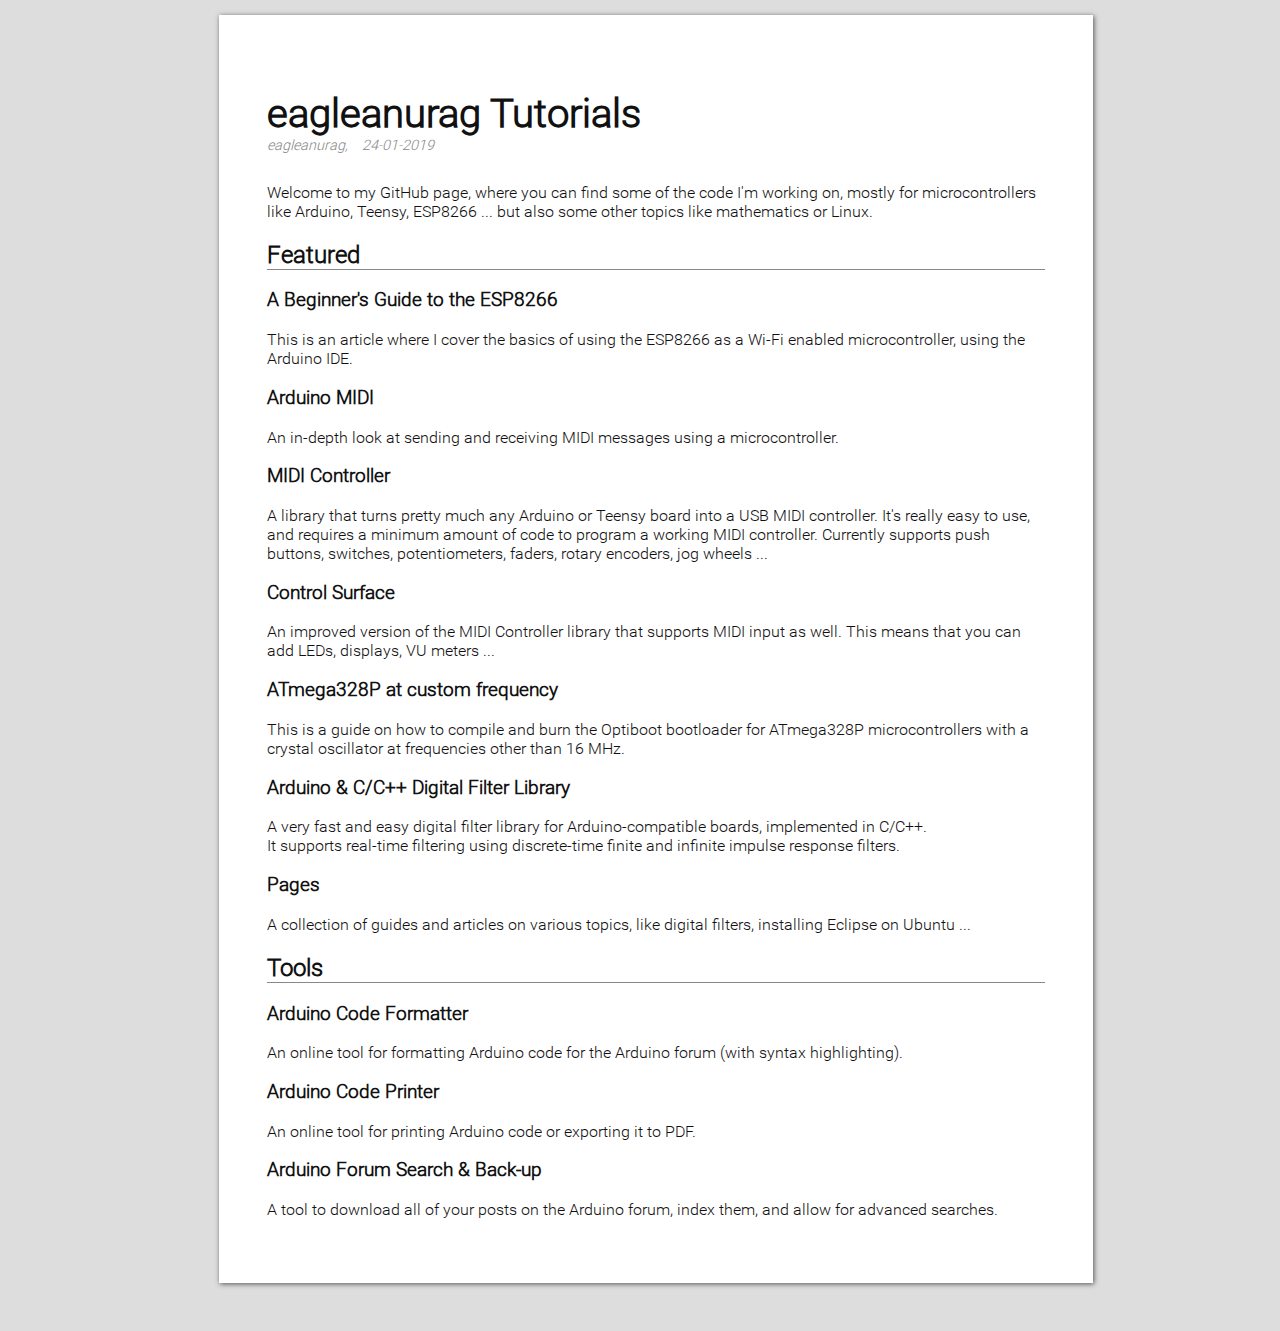
<file: tutorials/index.html>
<!DOCTYPE HTML>
<html xmlns="http://www.w3.org/1999/xhtml" lang="nl">

<head>
    <meta charset="UTF-8">
    <meta name="author" content="eagleanurag">
    <link rel="stylesheet" type="text/css" href="CSS/main.css">
    <link href='CSS/roboto.css' rel='stylesheet' type='text/css'>
    <link href='CSS/icon.css' rel='stylesheet' type='text/css'>
    <meta content='width=device-width, initial-scale=1.0, maximum-scale=1.0, user-scalable=0' name='viewport' />
    <meta name="theme-color" content="#ccc">
    <title>eagleanurag Tutorials</title>
</head>

<body>
    <article>
        <h1 style="font-size:40px;margin-bottom:0;">eagleanurag Tutorials<br></h1>
        <i style="font-size:0.9em;color:#888;margin-bottom:2em;display:block">eagleanurag,&emsp;24-01-2019</i>
        
        <p>Welcome to my GitHub page, where you can find some of the code I'm working on, mostly for microcontrollers like Arduino, Teensy, ESP8266 ... but also some other topics like mathematics or Linux.</p>
        
        <h2 style="border-bottom: #888 1px solid">Featured</h2>
        
        <a href="ESP8266/Chap01 - ESP8266.html" style="text-decoration: none;">
            <h3>A Beginner's Guide to the ESP8266</h3>
            <p>This is an article where I cover the basics of using the ESP8266 as a Wi-Fi enabled microcontroller, using the Arduino IDE.</p>
        </a>
        <a href="Arduino/MIDI/Chap00-Arduino-MIDI.html" style="text-decoration: none;">
            <h3>Arduino MIDI</h3>
            <p>An in-depth look at sending and receiving MIDI messages using a microcontroller.</p>
        </a>
        <a href="https://github.com/tttapa/MIDI_controller" style="text-decoration: none;">
            <h3>MIDI Controller</h3>
            <p>A library that turns pretty much any Arduino or Teensy board into a USB MIDI controller. It's really easy to use, and requires a minimum amount of code to program a working MIDI controller. Currently supports push buttons, switches, potentiometers,
                faders, rotary encoders, jog wheels ...</p>
        </a>
        <a href="https://github.com/tttapa/Control-Surface" style="text-decoration: none;">
            <h3>Control Surface</h3>
            <p>An improved version of the MIDI Controller library that supports MIDI input as well. This means that you can add LEDs, displays, VU meters ...</p>
        </a>
        <a href="/Arduino/ATmega328P/Custom-frequency.html" style="text-decoration: none;">
            <h3>ATmega328P at custom frequency</h3>
            <p>This is a guide on how to compile and burn the Optiboot bootloader for ATmega328P microcontrollers with a crystal oscillator at frequencies other than 16 MHz.</p>
        </a>
        <a href="https://github.com/tttapa/Filters/" style="text-decoration: none;">
            <h3>Arduino &amp; C/C++ Digital Filter Library</h3>
            <p>A very fast and easy digital filter library for Arduino-compatible boards, implemented in C/C++.<br>It supports real-time filtering using discrete-time finite and infinite impulse response filters.</p>
        </a>
        <a href="/Pages" style="text-decoration: none;">
            <h3>Pages</h3>
            <p>A collection of guides and articles on various topics, like digital filters, installing Eclipse on Ubuntu ...</p>
        </a>
        
        <h2 style="border-bottom: #888 1px solid">Tools</h2>

        <a href="/Tools/Arduino-Forum-Code-Formatter.html" style="text-decoration: none;">
            <h3>Arduino Code Formatter</h3>
            <p>An online tool for formatting Arduino code for the Arduino forum (with syntax highlighting).</p>
        </a>
        <a href="/Tools/Arduino-Code-Printer.html" style="text-decoration: none;">
            <h3>Arduino Code Printer</h3>
            <p>An online tool for printing Arduino code or exporting it to PDF.</p>
        </a>
        <a href="https://github.com/tttapa/Arduino-Forum-Search" style="text-decoration: none;">
            <h3>Arduino Forum Search &amp; Back-up</h3>
            <p>A tool to download all of your posts on the Arduino forum, index them, and allow for advanced searches.</p>
        </a>
    </article>

</body>

</html>
</file>
<file: tutorials/CSS/main.css>
body {
    background-color: #ddd;
    margin: 0px;
    padding: 15px 0px 0px 0px;
    font-family: 'Roboto', sans-serif;
    color: #111;
}

img {
    max-width: 100%;
}

pre {
    background: #f5f5f5;
    white-space: pre-wrap;
    white-space: -moz-pre-wrap;
    white-space: -pre-wrap;
    white-space: -o-pre-wrap;
    word-wrap: break-word;
    display: inline;
}

pre>code {
    display: block;
    background: inherit;
    padding: 12px;
    margin-top: 12px;
    margin-bottom: 12px;
    max-height: 70vh;
    overflow-y: auto;
    border: 1px solid #eee
}

pre.lineNumbers {
    display: block;
}

pre.lineNumbers>code {
    display: inline;
    padding: 0;
}

pre.lineNumbers>code:before {
    counter-increment: line;
    content: counter(line);
    display: inline-block;
    border-right: 1px solid #ddd;
    padding: 0 .5em;
    margin-right: .5em;
    margin-left: -4em;
    width: 2.2em;
    color: #999;
    text-align: right;
}

pre.bash>code {
    padding: 4px;
    margin: 0;
}

pre.bash>code:before {
    color: inherit;
    content: '$';
    width: 2em;
    display: inline-block;
}

td {
    padding: 8px 8px;
    font-size: 14px;
}

tr:hover {
    background-color: #fafafa;
}

button {
    font-size: 14px;
    background-color: #999;
    border: none;
    color: white;
    padding: 6px 12px;
    text-align: center;
    text-decoration: none;
    display: inline-block;
    margin: 4px 2px;
    cursor: pointer;
    box-shadow: 1px 1px 1px #aaa;
}

button:hover {
    box-shadow: 1px 1px 3px #555;
}

button:focus {
    box-shadow: 1px 1px 3px #555;
    outline: none;
}

article {
    box-sizing: border-box;
    background-color: #fff;
    padding: 3em;
    font-size: 1em;
    text-align: left;
    width: 70%;
    max-width: 1080px;
    margin: 0px auto 48px auto;
    box-shadow: 1px 1px 5px #555;
    position: relative;
    z-index: 1;
    overflow: hidden;
}

a,
a:visited {
    text-decoration: underline;
    color: inherit;
    cursor: pointer;
}

a:hover {
    color: #aaa;
}

li>a {
    text-decoration: none;
}

div.back {
    float: left;
    margin-top: 1em;
}

div.next {
    float: right;
    margin-top: 1em;
}

div.back>a,
div.next>a {
    color: inherit;
    text-decoration: none;
}

div.back>a:hover,
div.next>a:hover {
    color: #777;
    text-decoration: none;
}

div.backArr {
    position: fixed;
    left: 3%;
    top: 50vh;
    margin-left: 20px;
    margin-top: -12px;
    z-index: 2;
}

div.nextArr {
    position: fixed;
    right: 3%;
    top: 50vh;
    margin-right: -12px;
    margin-top: -12px;
    z-index: 2;
}

div.backArr>a:hover,
div.backArr>a,
divArr.next>a:hover,
div.nextArr>a {
    color: #777;
    text-decoration: none;
}

footer {
    color: #444;
    font-family: 'Roboto', sans-serif;
    font-size: 14px;
    text-align: center;
    padding: 6px;
    margin-top: 12px;
}

hr {
    margin: 20px auto;
}

nav {
    box-sizing: border-box;
    background-color: #fff;
    padding: 32px;
    text-align: left;
    z-index: 2;
    overflow: hidden;
    box-shadow: 1px 1px 5px #555;
    height: 100vh;
    top: 0;
    left: -228px;
    width: 260px;
    position: fixed;
    transition: left 500ms;
}

nav:hover {
    left: 0 !important;
}

nav>div>ol {
    padding-left: 20px;
}

body {
    margin-left: 32px;
}


/* --------MOBILE DEVICES-------- */

@media screen and (max-width: 1000px) {
    article {
        width: 88%;
    }
}

@media screen and (max-width: 769px) {
    article {
        width: 100vw;
        max-width: 100%;
        margin: 0px 0px 0px 0px;
        overflow-x: auto;
        padding: 16px 36px 32px 36px;
    }
    body {
        padding: 0px;
        margin: 0;
        background-color: #ccc !important;
    }
    td {
        padding: 6px 6px;
        font-size: 12px;
    }
    nav {
        position: relative;
        width: 100%;
        height: 32px;
        padding: 12px 2em;
        left: 0;
        -webkit-transition: height 500ms, padding 500ms;
        -moz-transition: height 500ms, padding 500ms;
        transition: height 500ms, padding 500ms;
        overflow: hidden
    }
    nav:hover {
        left: 0;
        overflow: auto;
        height: 100vh;
        padding: 2em;
    }
    div.backArr {
        margin-left: -12px;
    }
}
</file>
<file: tutorials/CSS/roboto.css>
/* cyrillic-ext */
@font-face {
  font-family: 'Roboto';
  font-style: normal;
  font-weight: 300;
  src: local('Roboto Light'), local('Roboto-Light'), url('Roboto_cyrillic-ext.woff2') format('woff2');
  unicode-range: U+0460-052F, U+20B4, U+2DE0-2DFF, U+A640-A69F;
}
/* cyrillic */
@font-face {
  font-family: 'Roboto';
  font-style: normal;
  font-weight: 300;
  src: local('Roboto Light'), local('Roboto-Light'), url('Roboto_cyrillic.woff2') format('woff2');
  unicode-range: U+0400-045F, U+0490-0491, U+04B0-04B1, U+2116;
}
/* greek-ext */
@font-face {
  font-family: 'Roboto';
  font-style: normal;
  font-weight: 300;
  src: local('Roboto Light'), local('Roboto-Light'), url('Roboto_greek-ext.woff2') format('woff2');
  unicode-range: U+1F00-1FFF;
}
/* greek */
@font-face {
  font-family: 'Roboto';
  font-style: normal;
  font-weight: 300;
  src: local('Roboto Light'), local('Roboto-Light'), url('Roboto_greek.woff2') format('woff2');
  unicode-range: U+0370-03FF;
}
/* vietnamese */
@font-face {
  font-family: 'Roboto';
  font-style: normal;
  font-weight: 300;
  src: local('Roboto Light'), local('Roboto-Light'), url('Roboto_vietnamese.woff2') format('woff2');
  unicode-range: U+0102-0103, U+1EA0-1EF9, U+20AB;
}
/* latin-ext */
@font-face {
  font-family: 'Roboto';
  font-style: normal;
  font-weight: 300;
  src: local('Roboto Light'), local('Roboto-Light'), url('Roboto_latin-ext.woff2') format('woff2');
  unicode-range: U+0100-024F, U+1E00-1EFF, U+20A0-20AB, U+20AD-20CF, U+2C60-2C7F, U+A720-A7FF;
}
/* latin */
@font-face {
  font-family: 'Roboto';
  font-style: normal;
  font-weight: 300;
  src: local('Roboto Light'), local('Roboto-Light'), url('Roboto_latin.woff2') format('woff2');
  unicode-range: U+0000-00FF, U+0131, U+0152-0153, U+02C6, U+02DA, U+02DC, U+2000-206F, U+2074, U+20AC, U+2212, U+2215, U+E0FF, U+EFFD, U+F000;
}
</file>
<file: tutorials/CSS/icon.css>
@font-face {
    font-family: 'Material Icons';
    font-style: normal;
    font-weight: 400;
    src: url(MaterialIcons-Regular.eot); /* For IE6-8 */
    src: local('Material Icons'),
         local('MaterialIcons-Regular'),
         url(MaterialIcons-Regular.woff2) format('woff2'),
         url(MaterialIcons-Regular.woff) format('woff'),
         url(MaterialIcons-Regular.ttf) format('truetype');
  }
  
  .material-icons {
    font-family: 'Material Icons';
    font-weight: normal;
    font-style: normal;
    font-size: 24px;  /* Preferred icon size */
    display: inline-block;
    line-height: 1;
    text-transform: none;
    letter-spacing: normal;
    word-wrap: normal;
    white-space: nowrap;
    direction: ltr;
  
    /* Support for all WebKit browsers. */
    -webkit-font-smoothing: antialiased;
    /* Support for Safari and Chrome. */
    text-rendering: optimizeLegibility;
  
    /* Support for Firefox. */
    -moz-osx-font-smoothing: grayscale;
  
    /* Support for IE. */
    font-feature-settings: 'liga';
  }
</file>
